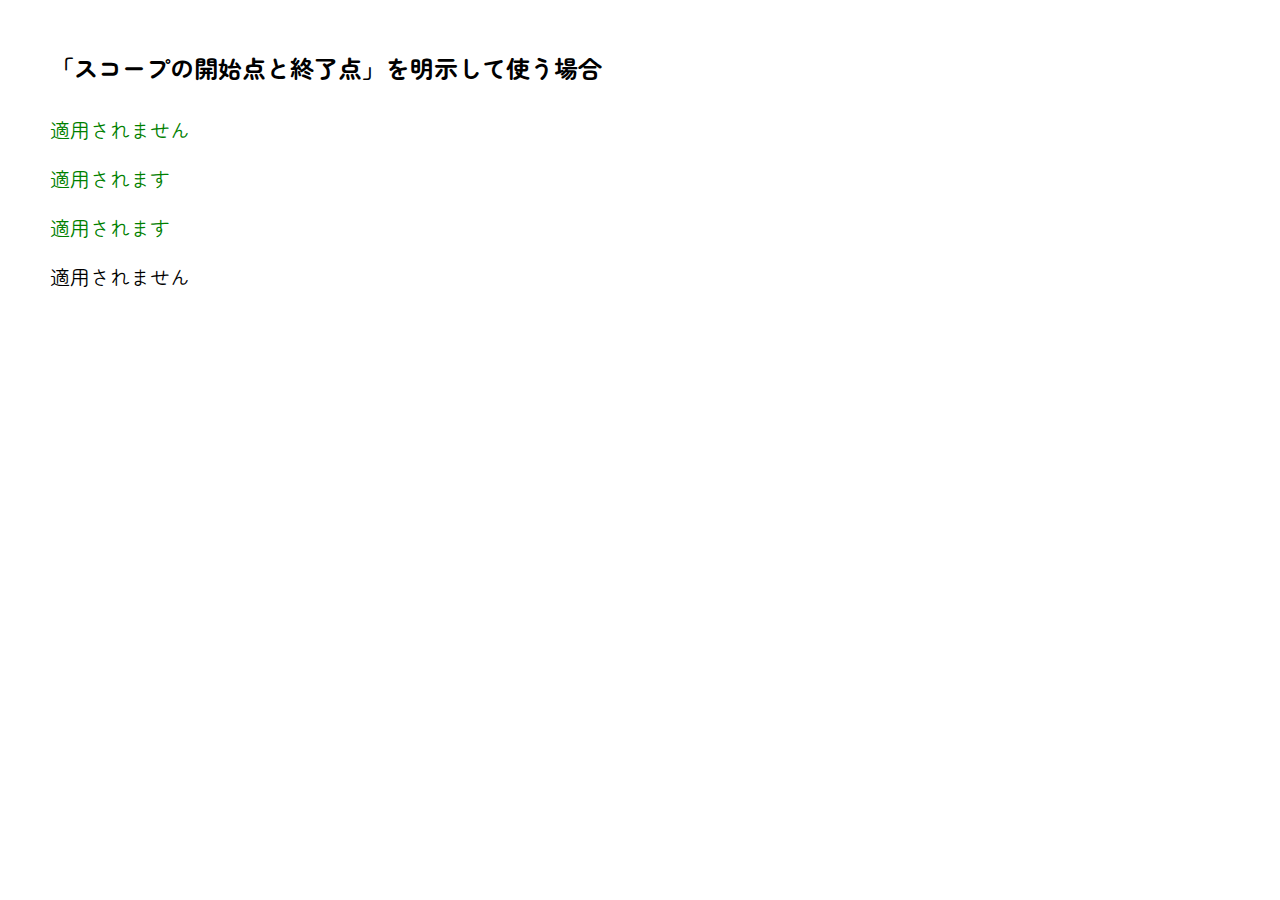
<file: demo/01-01/index.html>
<!DOCTYPE html>
<html lang="ja">
<head>
  <meta charset="UTF-8">
  <meta name="viewport" content="width=device-width, initial-scale=1">
  <title>「スコープの開始点と終了点」を明示して使う場合 ： @scope アットルール</title>
  <link href="https://fonts.googleapis.com/css2?family=Zen+Maru+Gothic&display=swap" rel="stylesheet">
  <link href="../base.css" rel="stylesheet" type="text/css"/>
  <style>
    @scope (.section) to (.section_footer_textarea) {
      p {
        color: orange;
      }
    }
    @scope (.section) to (.section_footer_textarea_inner) {
      p {
        color: green;
      }
    }
  </style>
</head>

<body>
<h2>「スコープの開始点と終了点」を明示して使う場合</h2>
<div class="section">
  <p>適用されません</p>

  <div class="section_footer">
    <p>適用されます</p>

    <div class="section_footer_textarea">
      <p>適用されます</p>

      <div class="section_footer_textarea_inner">
        <p>適用されません</p>
      </div>
    </div>
  </div>
</div>
</body>
</html>
</file>
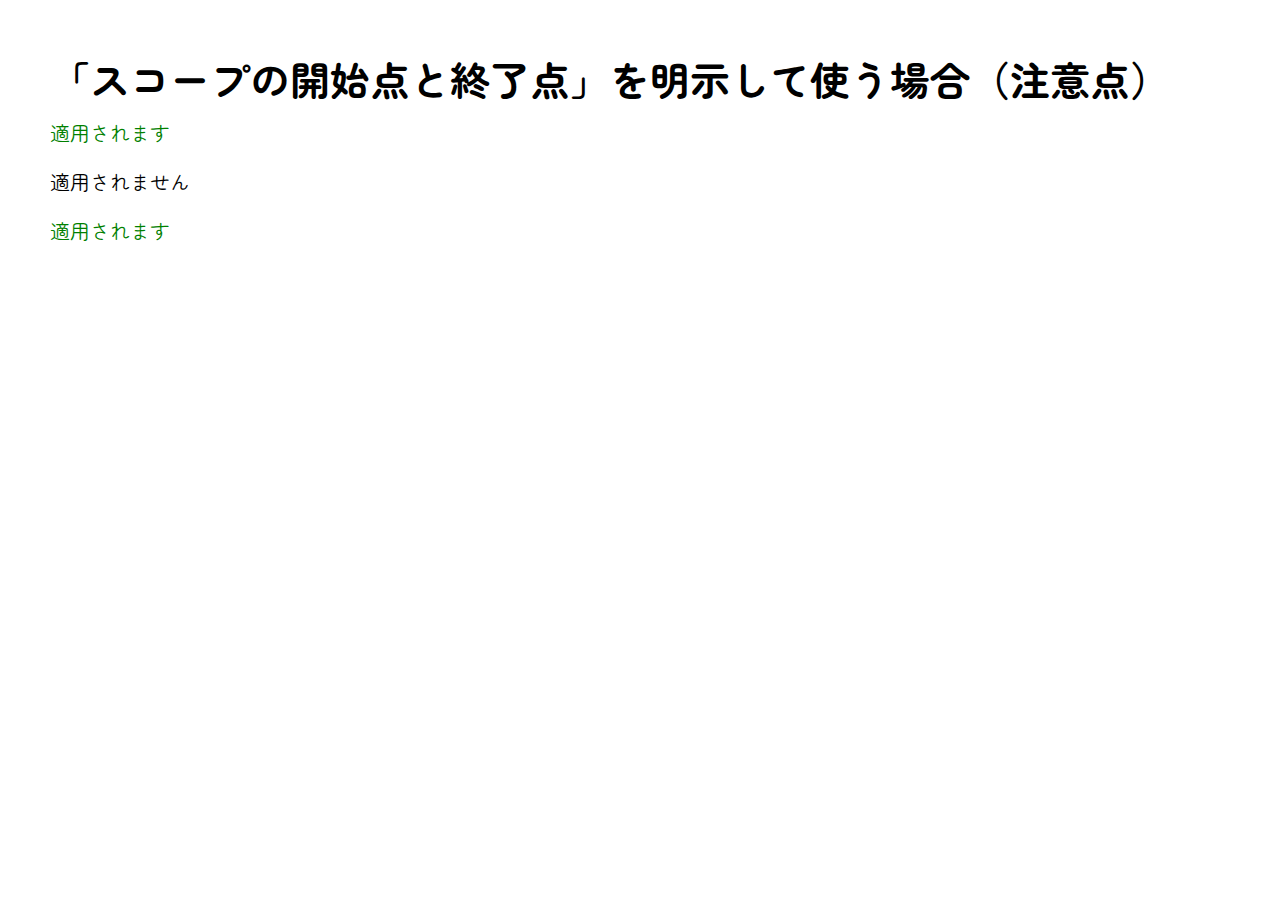
<file: demo/01-02/index.html>
<!DOCTYPE html>
<html lang="ja">
<head>
  <meta charset="UTF-8">
  <meta name="viewport" content="width=device-width, initial-scale=1">
  <title>「スコープの開始点と終了点」を明示して使う場合（注意点） ： @scope アットルール</title>
  <link href="https://fonts.googleapis.com/css2?family=Zen+Maru+Gothic&display=swap" rel="stylesheet">
  <link href="../base.css" rel="stylesheet" type="text/css"/>
  <style>
    @scope (.section) to (.section_footer) {
      p {
        color: green;
      }
    }
  </style>
</head>

<body>
<h1>「スコープの開始点と終了点」を明示して使う場合（注意点）</h1>
<div class="section">
  <p>適用されます</p>

  <div class="section_footer">
    <p>適用されません</p>
  </div>

  <p>適用されます</p>
</div>
</body>
</html>
</file>
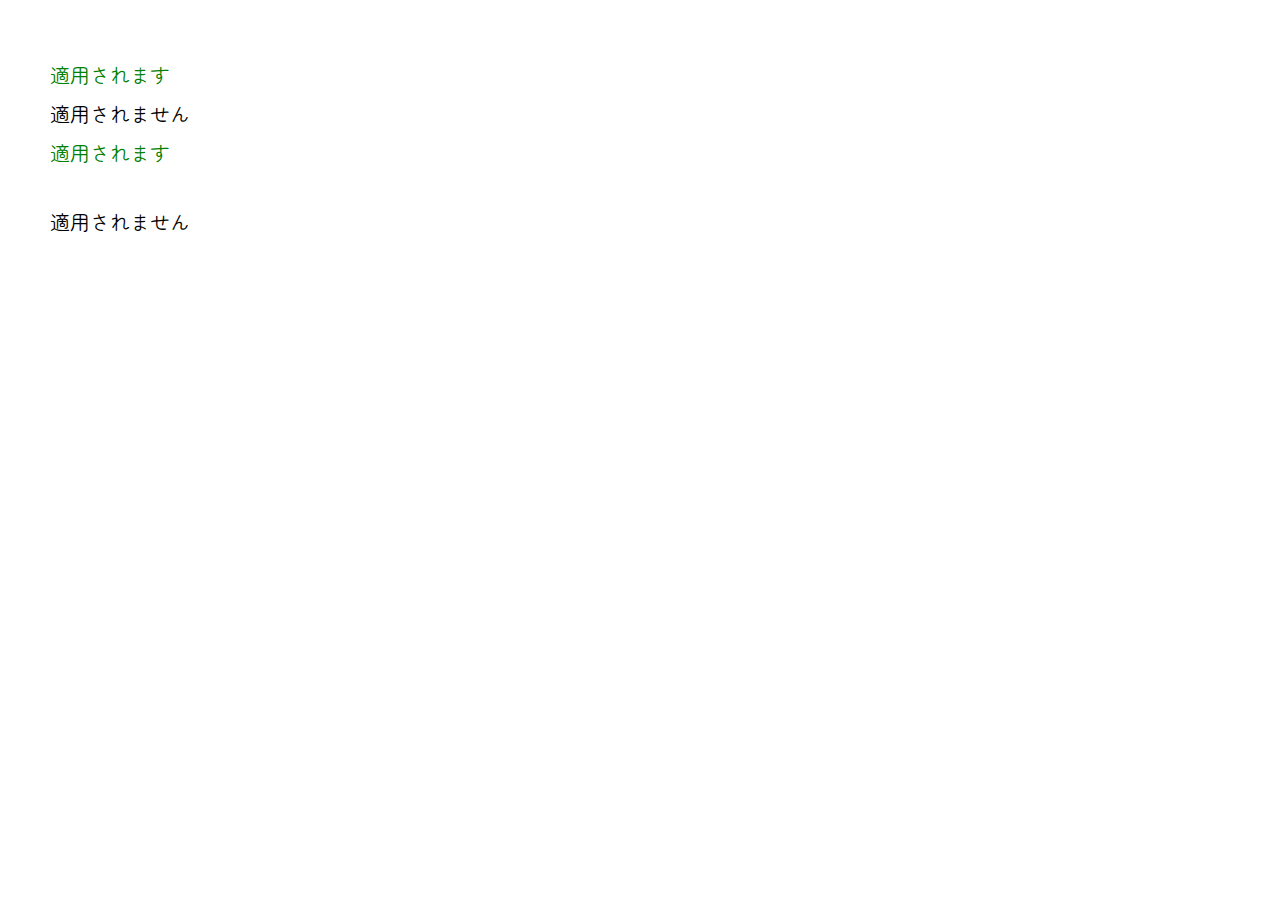
<file: demo/01-03/index.html>
<!DOCTYPE html>
<html lang="ja">
<head>
  <meta charset="UTF-8">
  <meta name="viewport" content="width=device-width, initial-scale=1">
  <title>@scope アットルール - HTML内で使う場合</title>
  <link href="https://fonts.googleapis.com/css2?family=Zen+Maru+Gothic&display=swap" rel="stylesheet">
  <link href="../base.css" rel="stylesheet" type="text/css"/>
  <style>
    .container {
      display: grid;
      gap: 20px;
    }
  </style>
</head>

<body>
<div class="container">
  <div class="section">
    <style>
      @scope {
        p {
          color: green;
        }
      }
    </style>
    <p>適用されます</p>
    <div>適用されません</div>

    <div>
      <p>適用されます</p>
    </div>
  </div>

  <div class="section">
    <p>適用されません</p>
  </div>
</div>

</body>
</html>
</file>
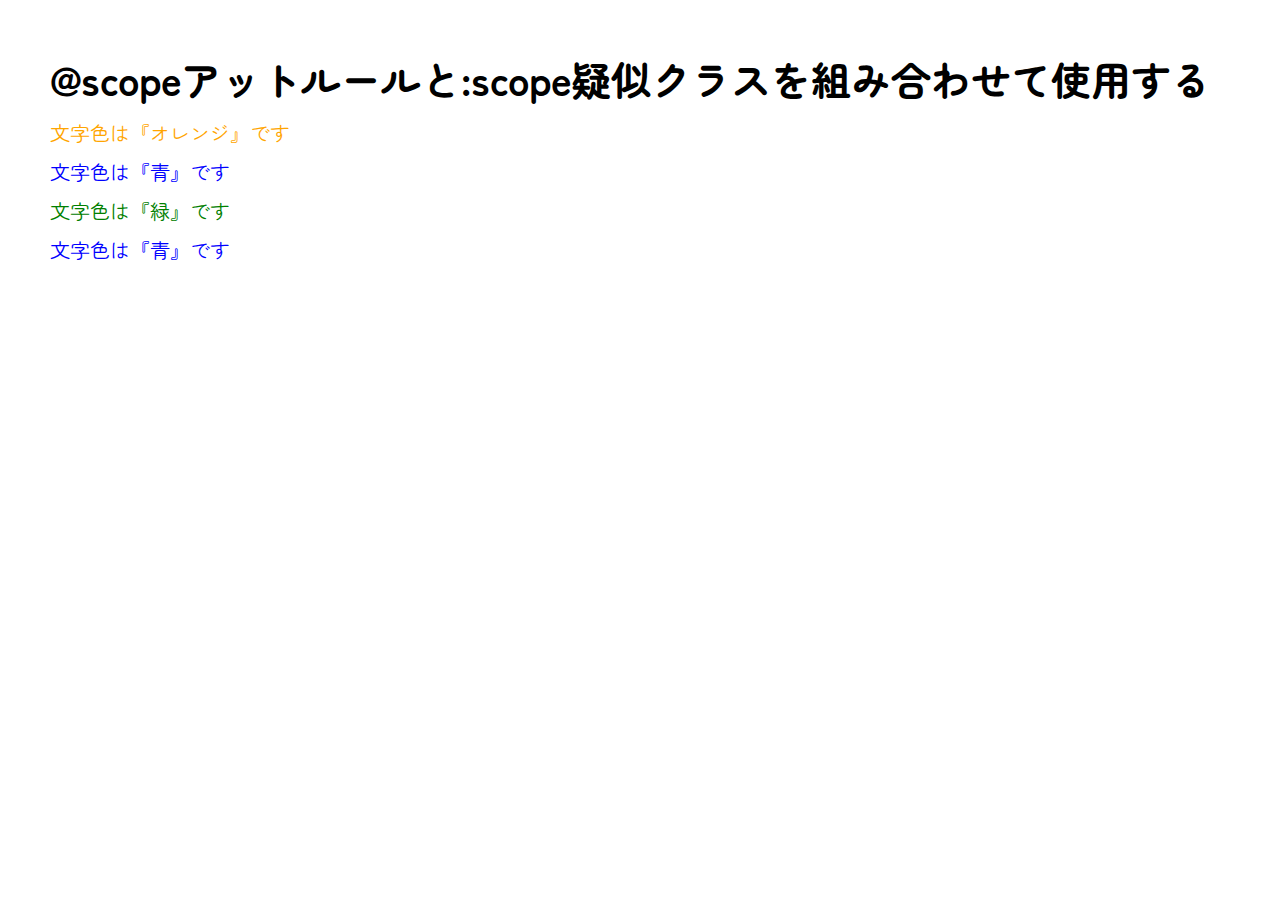
<file: demo/01-04/index.html>
<!DOCTYPE html>
<html lang="ja">
<head>
  <meta charset="UTF-8" />
  <meta name="viewport" content="width=device-width, initial-scale=1" />
  <title>@scopeアットルールと:scope疑似クラスを組み合わせて使用する ： @scope アットルール</title>
  <link href="https://fonts.googleapis.com/css2?family=Zen+Maru+Gothic&display=swap" rel="stylesheet" />
  <link href="../base.css" rel="stylesheet" />
  <style>
    @scope (.section) {
      :scope {
        color: blue;
      }

      :scope > p {
        /* ▼ スコープルート（.section）直下の<p>のみオレンジ */
        color: orange;
      }

      p {
        /* ▼ スコープルート（.section）内のすべての<p>を緑に */
        /* ▼ しかし上の「:scope > p {}」のほうが詳細度が高いので、スタイルが上書きされる */
        color: green;
      }
    }
  </style>
</head>

<body>
<h1>@scopeアットルールと:scope疑似クラスを組み合わせて使用する</h1>
<div class="section">
  <p>文字色は『オレンジ』です</p>
  <div>文字色は『青』です</div>

  <div>
    <p>文字色は『緑』です</p>
    <div>文字色は『青』です</div>
  </div>
</div>
</body>
</html>
</file>
<file: demo/base.css>
/* A Modern CSS Reset */

*, *::before, *::after {
  box-sizing: border-box;
}

body, div, h1, h2, p {
  margin: 0
}

body {
  padding-top: 50px;
  padding-right: 50px;
  padding-left: 50px;
  font-family: "Zen Maru Gothic", serif;
  font-size: 20px;
  background-color: #ffffff;
}

h2 {
  font-size: 24px;
  margin-bottom: 20px;
}

p {
  padding-top: 10px;
  padding-bottom: 10px;
}
</file>
